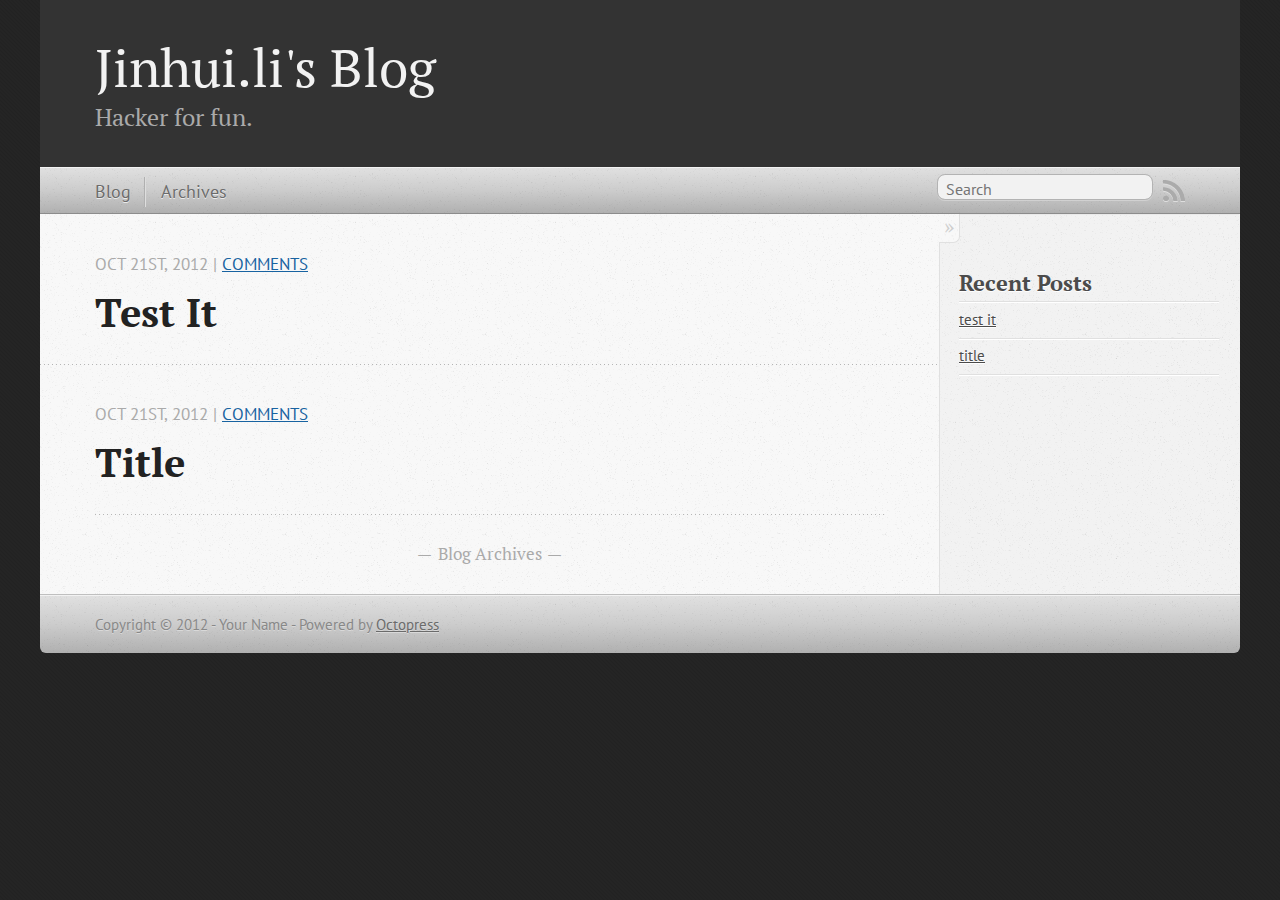
<file: index.html>
<!DOCTYPE html>
<!--[if IEMobile 7 ]><html class="no-js iem7"><![endif]-->
<!--[if lt IE 9]><html class="no-js lte-ie8"><![endif]-->
<!--[if (gt IE 8)|(gt IEMobile 7)|!(IEMobile)|!(IE)]><!--><html class="no-js" lang="en"><!--<![endif]-->
<head>
  <meta charset="utf-8">
  <title>Jinhui.li's Blog</title>
  <meta name="author" content="Your Name">

  
  <meta name="description" content="
">
  

  <!-- http://t.co/dKP3o1e -->
  <meta name="HandheldFriendly" content="True">
  <meta name="MobileOptimized" content="320">
  <meta name="viewport" content="width=device-width, initial-scale=1">

  
  <link rel="canonical" href="http://lijinhui.github.com/">
  <link href="/favicon.png" rel="icon">
  <link href="/stylesheets/screen.css" media="screen, projection" rel="stylesheet" type="text/css">
  <script src="/javascripts/modernizr-2.0.js"></script>
  <script src="/javascripts/ender.js"></script>
  <script src="/javascripts/octopress.js" type="text/javascript"></script>
  <link href="/atom.xml" rel="alternate" title="Jinhui.li's Blog" type="application/atom+xml">
  <!--Fonts from Google"s Web font directory at http://google.com/webfonts -->
<link href="http://fonts.googleapis.com/css?family=PT+Serif:regular,italic,bold,bolditalic" rel="stylesheet" type="text/css">
<link href="http://fonts.googleapis.com/css?family=PT+Sans:regular,italic,bold,bolditalic" rel="stylesheet" type="text/css">

  

</head>

<body   >
  <header role="banner"><hgroup>
  <h1><a href="/">Jinhui.li's Blog</a></h1>
  
    <h2>Hacker for fun.</h2>
  
</hgroup>

</header>
  <nav role="navigation"><ul class="subscription" data-subscription="rss">
  <li><a href="/atom.xml" rel="subscribe-rss" title="subscribe via RSS">RSS</a></li>
  
</ul>
  
<form action="http://google.com/search" method="get">
  <fieldset role="search">
    <input type="hidden" name="q" value="site:lijinhui.github.com" />
    <input class="search" type="text" name="q" results="0" placeholder="Search"/>
  </fieldset>
</form>
  
<ul class="main-navigation">
  <li><a href="/">Blog</a></li>
  <li><a href="/blog/archives">Archives</a></li>
</ul>

</nav>
  <div id="main">
    <div id="content">
      <div class="blog-index">
  
  
  
    <article>
      
  <header>
    
      <h1 class="entry-title"><a href="/blog/2012/10/21/test-it/">Test It</a></h1>
    
    
      <p class="meta">
        








  


<time datetime="2012-10-21T18:41:00+08:00" pubdate data-updated="true">Oct 21<span>st</span>, 2012</time>
        
         | <a href="/blog/2012/10/21/test-it/#disqus_thread">Comments</a>
        
      </p>
    
  </header>


  <div class="entry-content">
</div>
  
  


    </article>
  
  
    <article>
      
  <header>
    
      <h1 class="entry-title"><a href="/blog/2012/10/21/title/">Title</a></h1>
    
    
      <p class="meta">
        








  


<time datetime="2012-10-21T18:18:00+08:00" pubdate data-updated="true">Oct 21<span>st</span>, 2012</time>
        
         | <a href="/blog/2012/10/21/title/#disqus_thread">Comments</a>
        
      </p>
    
  </header>


  <div class="entry-content">
</div>
  
  


    </article>
  
  <div class="pagination">
    
    <a href="/blog/archives">Blog Archives</a>
    
  </div>
</div>
<aside class="sidebar">
  
    <section>
  <h1>Recent Posts</h1>
  <ul id="recent_posts">
    
      <li class="post">
        <a href="/blog/2012/10/21/test-it/">test it</a>
      </li>
    
      <li class="post">
        <a href="/blog/2012/10/21/title/">title</a>
      </li>
    
  </ul>
</section>






  
</aside>

    </div>
  </div>
  <footer role="contentinfo"><p>
  Copyright &copy; 2012 - Your Name -
  <span class="credit">Powered by <a href="http://octopress.org">Octopress</a></span>
</p>

</footer>
  

<script type="text/javascript">
      var disqus_shortname = 'jinhuiblog';
      
        
        var disqus_script = 'count.js';
      
    (function () {
      var dsq = document.createElement('script'); dsq.type = 'text/javascript'; dsq.async = true;
      dsq.src = 'http://' + disqus_shortname + '.disqus.com/' + disqus_script;
      (document.getElementsByTagName('head')[0] || document.getElementsByTagName('body')[0]).appendChild(dsq);
    }());
</script>







  <script type="text/javascript">
    (function(){
      var twitterWidgets = document.createElement('script');
      twitterWidgets.type = 'text/javascript';
      twitterWidgets.async = true;
      twitterWidgets.src = 'http://platform.twitter.com/widgets.js';
      document.getElementsByTagName('head')[0].appendChild(twitterWidgets);
    })();
  </script>





</body>
</html>
</file>
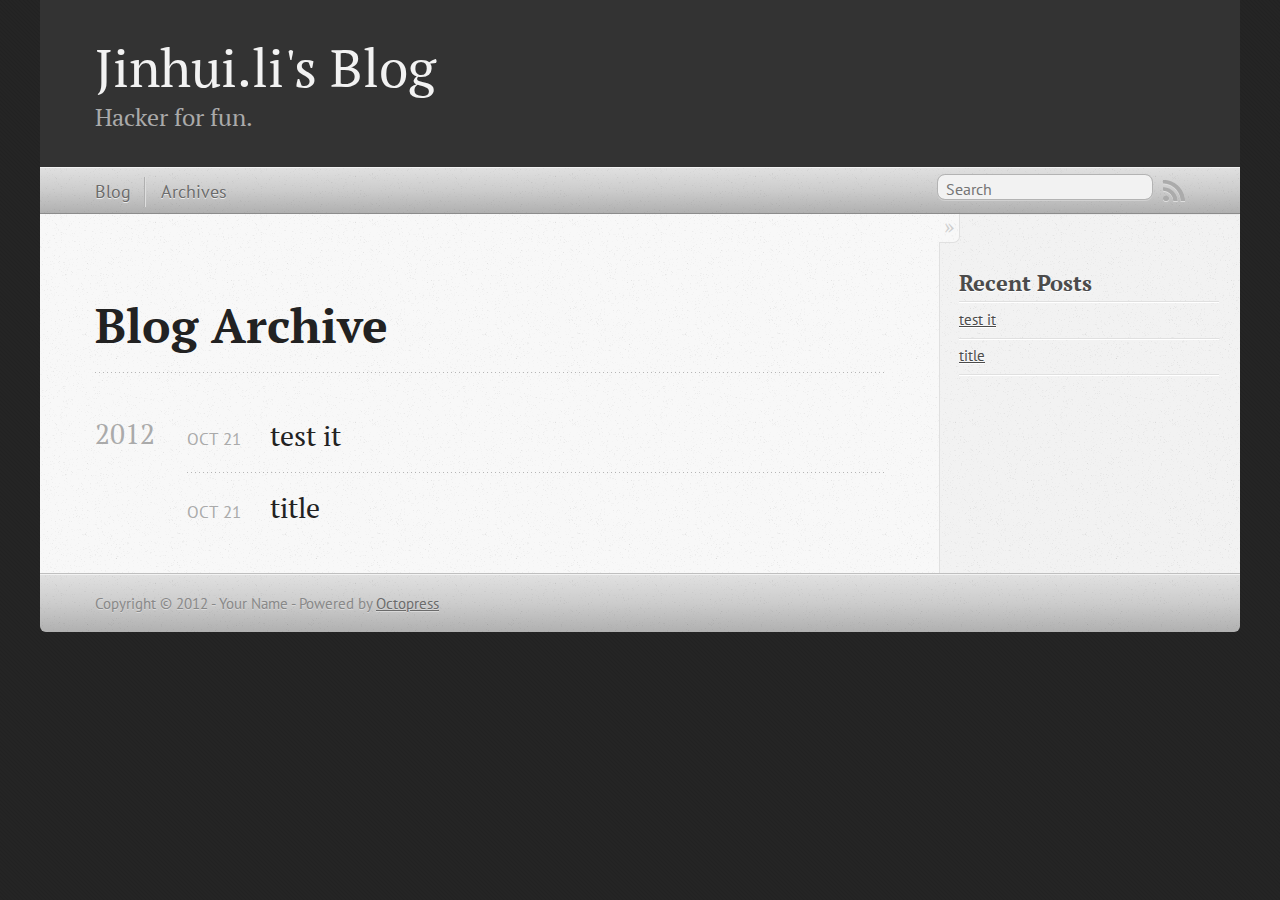
<file: blog/archives/index.html>
<!DOCTYPE html>
<!--[if IEMobile 7 ]><html class="no-js iem7"><![endif]-->
<!--[if lt IE 9]><html class="no-js lte-ie8"><![endif]-->
<!--[if (gt IE 8)|(gt IEMobile 7)|!(IEMobile)|!(IE)]><!--><html class="no-js" lang="en"><!--<![endif]-->
<head>
  <meta charset="utf-8">
  <title>Blog Archive - Jinhui.li's Blog</title>
  <meta name="author" content="Your Name">

  
  <meta name="description" content=" Blog Archive 2012 test it
Oct 21 2012 title
Oct 21 2012 Recent Posts test it title ">
  

  <!-- http://t.co/dKP3o1e -->
  <meta name="HandheldFriendly" content="True">
  <meta name="MobileOptimized" content="320">
  <meta name="viewport" content="width=device-width, initial-scale=1">

  
  <link rel="canonical" href="http://lijinhui.github.com/blog/archives/">
  <link href="/favicon.png" rel="icon">
  <link href="/stylesheets/screen.css" media="screen, projection" rel="stylesheet" type="text/css">
  <script src="/javascripts/modernizr-2.0.js"></script>
  <script src="/javascripts/ender.js"></script>
  <script src="/javascripts/octopress.js" type="text/javascript"></script>
  <link href="/atom.xml" rel="alternate" title="Jinhui.li's Blog" type="application/atom+xml">
  <!--Fonts from Google"s Web font directory at http://google.com/webfonts -->
<link href="http://fonts.googleapis.com/css?family=PT+Serif:regular,italic,bold,bolditalic" rel="stylesheet" type="text/css">
<link href="http://fonts.googleapis.com/css?family=PT+Sans:regular,italic,bold,bolditalic" rel="stylesheet" type="text/css">

  

</head>

<body   >
  <header role="banner"><hgroup>
  <h1><a href="/">Jinhui.li's Blog</a></h1>
  
    <h2>Hacker for fun.</h2>
  
</hgroup>

</header>
  <nav role="navigation"><ul class="subscription" data-subscription="rss">
  <li><a href="/atom.xml" rel="subscribe-rss" title="subscribe via RSS">RSS</a></li>
  
</ul>
  
<form action="http://google.com/search" method="get">
  <fieldset role="search">
    <input type="hidden" name="q" value="site:lijinhui.github.com" />
    <input class="search" type="text" name="q" results="0" placeholder="Search"/>
  </fieldset>
</form>
  
<ul class="main-navigation">
  <li><a href="/">Blog</a></li>
  <li><a href="/blog/archives">Archives</a></li>
</ul>

</nav>
  <div id="main">
    <div id="content">
      <div>
<article role="article">
  
  <header>
    <h1 class="entry-title">Blog Archive</h1>
    
  </header>
  
  <div id="blog-archives">



  
  <h2>2012</h2>

<article>
  
<h1><a href="/blog/2012/10/21/test-it/">test it</a></h1>
<time datetime="2012-10-21T18:41:00+08:00" pubdate><span class='month'>Oct</span> <span class='day'>21</span> <span class='year'>2012</span></time>


</article>



<article>
  
<h1><a href="/blog/2012/10/21/title/">title</a></h1>
<time datetime="2012-10-21T18:18:00+08:00" pubdate><span class='month'>Oct</span> <span class='day'>21</span> <span class='year'>2012</span></time>


</article>

</div>

  
</article>

</div>

<aside class="sidebar">
  
    <section>
  <h1>Recent Posts</h1>
  <ul id="recent_posts">
    
      <li class="post">
        <a href="/blog/2012/10/21/test-it/">test it</a>
      </li>
    
      <li class="post">
        <a href="/blog/2012/10/21/title/">title</a>
      </li>
    
  </ul>
</section>






  
</aside>


    </div>
  </div>
  <footer role="contentinfo"><p>
  Copyright &copy; 2012 - Your Name -
  <span class="credit">Powered by <a href="http://octopress.org">Octopress</a></span>
</p>

</footer>
  

<script type="text/javascript">
      var disqus_shortname = 'jinhuiblog';
      
        
        var disqus_script = 'count.js';
      
    (function () {
      var dsq = document.createElement('script'); dsq.type = 'text/javascript'; dsq.async = true;
      dsq.src = 'http://' + disqus_shortname + '.disqus.com/' + disqus_script;
      (document.getElementsByTagName('head')[0] || document.getElementsByTagName('body')[0]).appendChild(dsq);
    }());
</script>







  <script type="text/javascript">
    (function(){
      var twitterWidgets = document.createElement('script');
      twitterWidgets.type = 'text/javascript';
      twitterWidgets.async = true;
      twitterWidgets.src = 'http://platform.twitter.com/widgets.js';
      document.getElementsByTagName('head')[0].appendChild(twitterWidgets);
    })();
  </script>





</body>
</html>
</file>
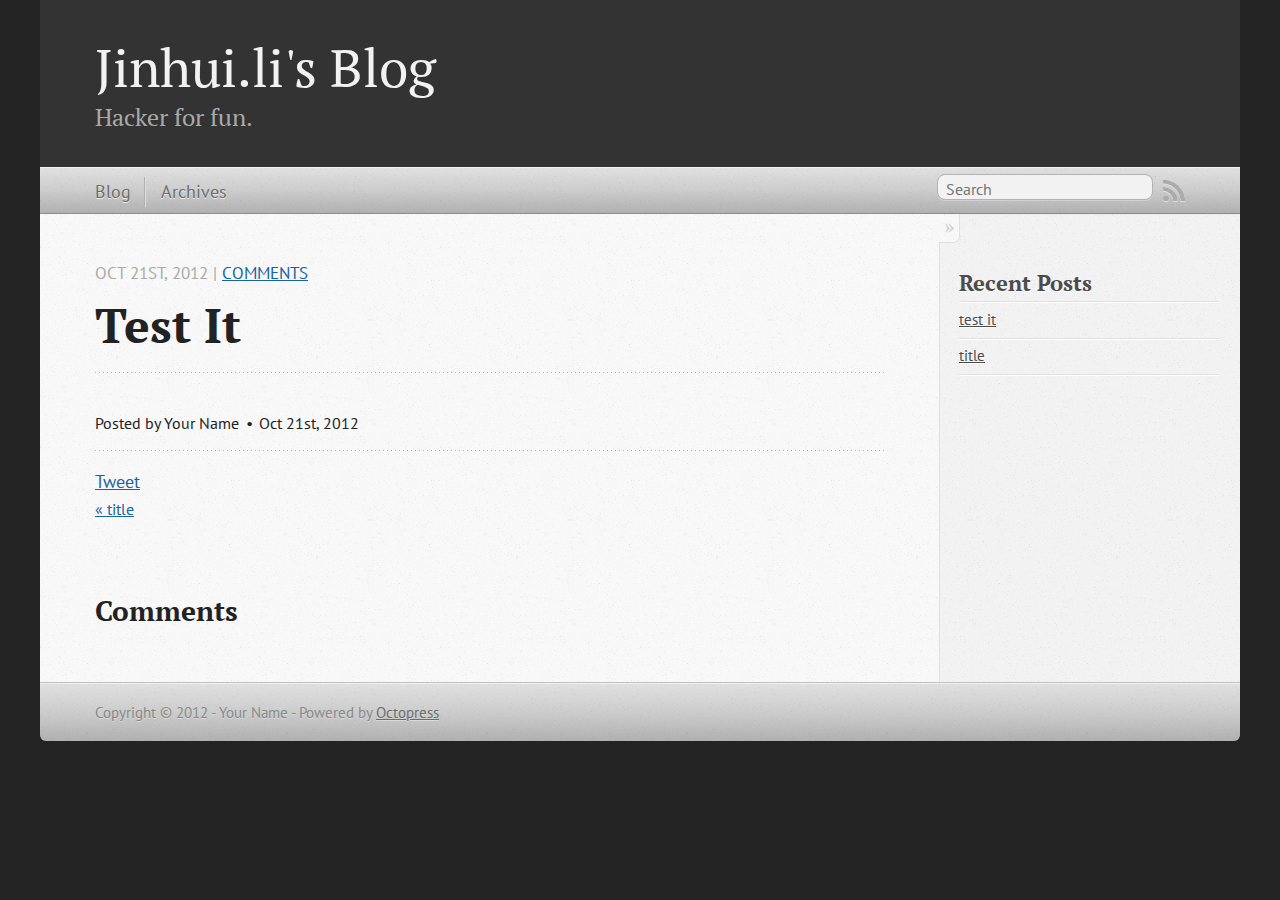
<file: blog/2012/10/21/test-it/index.html>
<!DOCTYPE html>
<!--[if IEMobile 7 ]><html class="no-js iem7"><![endif]-->
<!--[if lt IE 9]><html class="no-js lte-ie8"><![endif]-->
<!--[if (gt IE 8)|(gt IEMobile 7)|!(IEMobile)|!(IE)]><!--><html class="no-js" lang="en"><!--<![endif]-->
<head>
  <meta charset="utf-8">
  <title>test it - Jinhui.li's Blog</title>
  <meta name="author" content="Your Name">

  
  <meta name="description" content="
">
  

  <!-- http://t.co/dKP3o1e -->
  <meta name="HandheldFriendly" content="True">
  <meta name="MobileOptimized" content="320">
  <meta name="viewport" content="width=device-width, initial-scale=1">

  
  <link rel="canonical" href="http://lijinhui.github.com/blog/2012/10/21/test-it/">
  <link href="/favicon.png" rel="icon">
  <link href="/stylesheets/screen.css" media="screen, projection" rel="stylesheet" type="text/css">
  <script src="/javascripts/modernizr-2.0.js"></script>
  <script src="/javascripts/ender.js"></script>
  <script src="/javascripts/octopress.js" type="text/javascript"></script>
  <link href="/atom.xml" rel="alternate" title="Jinhui.li's Blog" type="application/atom+xml">
  <!--Fonts from Google"s Web font directory at http://google.com/webfonts -->
<link href="http://fonts.googleapis.com/css?family=PT+Serif:regular,italic,bold,bolditalic" rel="stylesheet" type="text/css">
<link href="http://fonts.googleapis.com/css?family=PT+Sans:regular,italic,bold,bolditalic" rel="stylesheet" type="text/css">

  

</head>

<body   >
  <header role="banner"><hgroup>
  <h1><a href="/">Jinhui.li's Blog</a></h1>
  
    <h2>Hacker for fun.</h2>
  
</hgroup>

</header>
  <nav role="navigation"><ul class="subscription" data-subscription="rss">
  <li><a href="/atom.xml" rel="subscribe-rss" title="subscribe via RSS">RSS</a></li>
  
</ul>
  
<form action="http://google.com/search" method="get">
  <fieldset role="search">
    <input type="hidden" name="q" value="site:lijinhui.github.com" />
    <input class="search" type="text" name="q" results="0" placeholder="Search"/>
  </fieldset>
</form>
  
<ul class="main-navigation">
  <li><a href="/">Blog</a></li>
  <li><a href="/blog/archives">Archives</a></li>
</ul>

</nav>
  <div id="main">
    <div id="content">
      <div>
<article class="hentry" role="article">
  
  <header>
    
      <h1 class="entry-title">Test It</h1>
    
    
      <p class="meta">
        








  


<time datetime="2012-10-21T18:41:00+08:00" pubdate data-updated="true">Oct 21<span>st</span>, 2012</time>
        
         | <a href="#disqus_thread">Comments</a>
        
      </p>
    
  </header>


<div class="entry-content">
</div>


  <footer>
    <p class="meta">
      
  

<span class="byline author vcard">Posted by <span class="fn">Your Name</span></span>

      








  


<time datetime="2012-10-21T18:41:00+08:00" pubdate data-updated="true">Oct 21<span>st</span>, 2012</time>
      


    </p>
    
      <div class="sharing">
  
  <a href="http://twitter.com/share" class="twitter-share-button" data-url="http://lijinhui.github.com/blog/2012/10/21/test-it/" data-via="" data-counturl="http://lijinhui.github.com/blog/2012/10/21/test-it/" >Tweet</a>
  
  
  
</div>

    
    <p class="meta">
      
        <a class="basic-alignment left" href="/blog/2012/10/21/title/" title="Previous Post: title">&laquo; title</a>
      
      
    </p>
  </footer>
</article>

  <section>
    <h1>Comments</h1>
    <div id="disqus_thread" aria-live="polite"><noscript>Please enable JavaScript to view the <a href="http://disqus.com/?ref_noscript">comments powered by Disqus.</a></noscript>
</div>
  </section>

</div>

<aside class="sidebar">
  
    <section>
  <h1>Recent Posts</h1>
  <ul id="recent_posts">
    
      <li class="post">
        <a href="/blog/2012/10/21/test-it/">test it</a>
      </li>
    
      <li class="post">
        <a href="/blog/2012/10/21/title/">title</a>
      </li>
    
  </ul>
</section>






  
</aside>


    </div>
  </div>
  <footer role="contentinfo"><p>
  Copyright &copy; 2012 - Your Name -
  <span class="credit">Powered by <a href="http://octopress.org">Octopress</a></span>
</p>

</footer>
  

<script type="text/javascript">
      var disqus_shortname = 'jinhuiblog';
      
        
        // var disqus_developer = 1;
        var disqus_identifier = 'http://lijinhui.github.com/blog/2012/10/21/test-it/';
        var disqus_url = 'http://lijinhui.github.com/blog/2012/10/21/test-it/';
        var disqus_script = 'embed.js';
      
    (function () {
      var dsq = document.createElement('script'); dsq.type = 'text/javascript'; dsq.async = true;
      dsq.src = 'http://' + disqus_shortname + '.disqus.com/' + disqus_script;
      (document.getElementsByTagName('head')[0] || document.getElementsByTagName('body')[0]).appendChild(dsq);
    }());
</script>







  <script type="text/javascript">
    (function(){
      var twitterWidgets = document.createElement('script');
      twitterWidgets.type = 'text/javascript';
      twitterWidgets.async = true;
      twitterWidgets.src = 'http://platform.twitter.com/widgets.js';
      document.getElementsByTagName('head')[0].appendChild(twitterWidgets);
    })();
  </script>





</body>
</html>
</file>
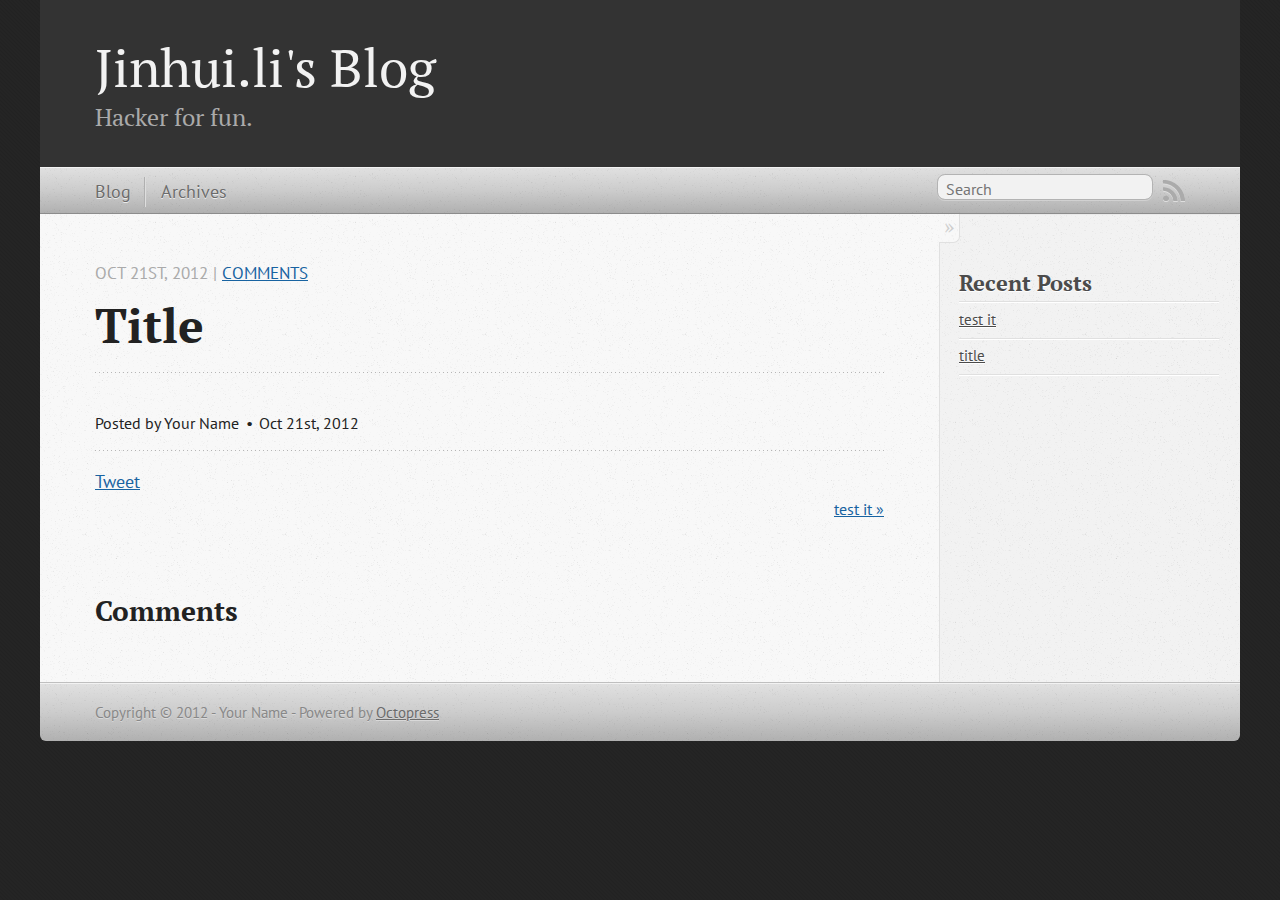
<file: blog/2012/10/21/title/index.html>
<!DOCTYPE html>
<!--[if IEMobile 7 ]><html class="no-js iem7"><![endif]-->
<!--[if lt IE 9]><html class="no-js lte-ie8"><![endif]-->
<!--[if (gt IE 8)|(gt IEMobile 7)|!(IEMobile)|!(IE)]><!--><html class="no-js" lang="en"><!--<![endif]-->
<head>
  <meta charset="utf-8">
  <title>title - Jinhui.li's Blog</title>
  <meta name="author" content="Your Name">

  
  <meta name="description" content="
">
  

  <!-- http://t.co/dKP3o1e -->
  <meta name="HandheldFriendly" content="True">
  <meta name="MobileOptimized" content="320">
  <meta name="viewport" content="width=device-width, initial-scale=1">

  
  <link rel="canonical" href="http://lijinhui.github.com/blog/2012/10/21/title/">
  <link href="/favicon.png" rel="icon">
  <link href="/stylesheets/screen.css" media="screen, projection" rel="stylesheet" type="text/css">
  <script src="/javascripts/modernizr-2.0.js"></script>
  <script src="/javascripts/ender.js"></script>
  <script src="/javascripts/octopress.js" type="text/javascript"></script>
  <link href="/atom.xml" rel="alternate" title="Jinhui.li's Blog" type="application/atom+xml">
  <!--Fonts from Google"s Web font directory at http://google.com/webfonts -->
<link href="http://fonts.googleapis.com/css?family=PT+Serif:regular,italic,bold,bolditalic" rel="stylesheet" type="text/css">
<link href="http://fonts.googleapis.com/css?family=PT+Sans:regular,italic,bold,bolditalic" rel="stylesheet" type="text/css">

  

</head>

<body   >
  <header role="banner"><hgroup>
  <h1><a href="/">Jinhui.li's Blog</a></h1>
  
    <h2>Hacker for fun.</h2>
  
</hgroup>

</header>
  <nav role="navigation"><ul class="subscription" data-subscription="rss">
  <li><a href="/atom.xml" rel="subscribe-rss" title="subscribe via RSS">RSS</a></li>
  
</ul>
  
<form action="http://google.com/search" method="get">
  <fieldset role="search">
    <input type="hidden" name="q" value="site:lijinhui.github.com" />
    <input class="search" type="text" name="q" results="0" placeholder="Search"/>
  </fieldset>
</form>
  
<ul class="main-navigation">
  <li><a href="/">Blog</a></li>
  <li><a href="/blog/archives">Archives</a></li>
</ul>

</nav>
  <div id="main">
    <div id="content">
      <div>
<article class="hentry" role="article">
  
  <header>
    
      <h1 class="entry-title">Title</h1>
    
    
      <p class="meta">
        








  


<time datetime="2012-10-21T18:18:00+08:00" pubdate data-updated="true">Oct 21<span>st</span>, 2012</time>
        
         | <a href="#disqus_thread">Comments</a>
        
      </p>
    
  </header>


<div class="entry-content">
</div>


  <footer>
    <p class="meta">
      
  

<span class="byline author vcard">Posted by <span class="fn">Your Name</span></span>

      








  


<time datetime="2012-10-21T18:18:00+08:00" pubdate data-updated="true">Oct 21<span>st</span>, 2012</time>
      


    </p>
    
      <div class="sharing">
  
  <a href="http://twitter.com/share" class="twitter-share-button" data-url="http://lijinhui.github.com/blog/2012/10/21/title/" data-via="" data-counturl="http://lijinhui.github.com/blog/2012/10/21/title/" >Tweet</a>
  
  
  
</div>

    
    <p class="meta">
      
      
        <a class="basic-alignment right" href="/blog/2012/10/21/test-it/" title="Next Post: test it">test it &raquo;</a>
      
    </p>
  </footer>
</article>

  <section>
    <h1>Comments</h1>
    <div id="disqus_thread" aria-live="polite"><noscript>Please enable JavaScript to view the <a href="http://disqus.com/?ref_noscript">comments powered by Disqus.</a></noscript>
</div>
  </section>

</div>

<aside class="sidebar">
  
    <section>
  <h1>Recent Posts</h1>
  <ul id="recent_posts">
    
      <li class="post">
        <a href="/blog/2012/10/21/test-it/">test it</a>
      </li>
    
      <li class="post">
        <a href="/blog/2012/10/21/title/">title</a>
      </li>
    
  </ul>
</section>






  
</aside>


    </div>
  </div>
  <footer role="contentinfo"><p>
  Copyright &copy; 2012 - Your Name -
  <span class="credit">Powered by <a href="http://octopress.org">Octopress</a></span>
</p>

</footer>
  

<script type="text/javascript">
      var disqus_shortname = 'jinhuiblog';
      
        
        // var disqus_developer = 1;
        var disqus_identifier = 'http://lijinhui.github.com/blog/2012/10/21/title/';
        var disqus_url = 'http://lijinhui.github.com/blog/2012/10/21/title/';
        var disqus_script = 'embed.js';
      
    (function () {
      var dsq = document.createElement('script'); dsq.type = 'text/javascript'; dsq.async = true;
      dsq.src = 'http://' + disqus_shortname + '.disqus.com/' + disqus_script;
      (document.getElementsByTagName('head')[0] || document.getElementsByTagName('body')[0]).appendChild(dsq);
    }());
</script>







  <script type="text/javascript">
    (function(){
      var twitterWidgets = document.createElement('script');
      twitterWidgets.type = 'text/javascript';
      twitterWidgets.async = true;
      twitterWidgets.src = 'http://platform.twitter.com/widgets.js';
      document.getElementsByTagName('head')[0].appendChild(twitterWidgets);
    })();
  </script>





</body>
</html>
</file>
<file: stylesheets/screen.css>
html,body,div,span,applet,object,iframe,h1,h2,h3,h4,h5,h6,p,blockquote,pre,a,abbr,acronym,address,big,cite,code,del,dfn,em,img,ins,kbd,q,s,samp,small,strike,strong,sub,sup,tt,var,b,u,i,center,dl,dt,dd,ol,ul,li,fieldset,form,label,legend,table,caption,tbody,tfoot,thead,tr,th,td,article,aside,canvas,details,embed,figure,figcaption,footer,header,hgroup,menu,nav,output,ruby,section,summary,time,mark,audio,video{margin:0;padding:0;border:0;font:inherit;font-size:100%;vertical-align:baseline}html{line-height:1}ol,ul{list-style:none}table{border-collapse:collapse;border-spacing:0}caption,th,td{text-align:left;font-weight:normal;vertical-align:middle}q,blockquote{quotes:none}q:before,q:after,blockquote:before,blockquote:after{content:"";content:none}a img{border:none}article,aside,details,figcaption,figure,footer,header,hgroup,menu,nav,section,summary{display:block}article,aside,details,figcaption,figure,footer,header,hgroup,menu,nav,section,summary{display:block}a{color:#1863a1}a:visited{color:#751590}a:focus{color:#0181eb}a:hover{color:#0181eb}a:active{color:#01579f}aside.sidebar a{color:#1863a1}aside.sidebar a:focus{color:#0181eb}aside.sidebar a:hover{color:#0181eb}aside.sidebar a:active{color:#01579f}a{-webkit-transition:color 0.3s;-moz-transition:color 0.3s;-o-transition:color 0.3s;transition:color 0.3s}html{background:#252525 url('/images/line-tile.png?1350812714') top left}body>div{background:#f2f2f2 url('/images/noise.png?1350812714') top left;border-bottom:1px solid #bfbfbf}body>div>div{background:#f8f8f8 url('/images/noise.png?1350812714') top left;border-right:1px solid #e0e0e0}.heading,body>header h1,h1,h2,h3,h4,h5,h6{font-family:"PT Serif","Georgia","Helvetica Neue",Arial,sans-serif}.sans,body>header h2,article header p.meta,article>footer,#content .blog-index footer,html .gist .gist-file .gist-meta,#blog-archives a.category,#blog-archives time,aside.sidebar section,body>footer{font-family:"PT Sans","Helvetica Neue",Arial,sans-serif}.serif,body,#content .blog-index a[rel=full-article]{font-family:"PT Serif",Georgia,Times,"Times New Roman",serif}.mono,pre,code,tt,p code,li code{font-family:Menlo,Monaco,"Andale Mono","lucida console","Courier New",monospace}body>header h1{font-size:2.2em;font-family:"PT Serif","Georgia","Helvetica Neue",Arial,sans-serif;font-weight:normal;line-height:1.2em;margin-bottom:0.6667em}body>header h2{font-family:"PT Serif","Georgia","Helvetica Neue",Arial,sans-serif}body{line-height:1.5em;color:#222}h1{font-size:2.2em;line-height:1.2em}@media only screen and (min-width: 992px){body{font-size:1.15em}h1{font-size:2.6em;line-height:1.2em}}h1,h2,h3,h4,h5,h6{text-rendering:optimizelegibility;margin-bottom:1em;font-weight:bold}h2,section h1{font-size:1.5em}h3,section h2,section section h1{font-size:1.3em}h4,section h3,section section h2,section section section h1{font-size:1em}h5,section h4,section section h3{font-size:.9em}h6,section h5,section section h4,section section section h3{font-size:.8em}p,blockquote,ul,ol{margin-bottom:1.5em}ul{list-style-type:disc}ul ul{list-style-type:circle;margin-bottom:0px}ul ul ul{list-style-type:square;margin-bottom:0px}ol{list-style-type:decimal}ol ol{list-style-type:lower-alpha;margin-bottom:0px}ol ol ol{list-style-type:lower-roman;margin-bottom:0px}ul,ul ul,ul ol,ol,ol ul,ol ol{margin-left:1.3em}strong{font-weight:bold}em{font-style:italic}sup,sub{font-size:0.8em;position:relative;display:inline-block}sup{top:-0.5em}sub{bottom:-0.5em}q{font-style:italic}q:before{content:"\201C"}q:after{content:"\201D"}em,dfn{font-style:italic}strong,dfn{font-weight:bold}del,s{text-decoration:line-through}abbr,acronym{border-bottom:1px dotted;cursor:help}sub,sup{line-height:0}hr{margin-bottom:0.2em}small{font-size:.8em}big{font-size:1.2em}blockquote{font-style:italic;position:relative;font-size:1.2em;line-height:1.5em;padding-left:1em;border-left:4px solid rgba(170,170,170,0.5)}blockquote cite{font-style:italic}blockquote cite a{color:#aaa !important;word-wrap:break-word}blockquote cite:before{content:'\2014';padding-right:.3em;padding-left:.3em;color:#aaa}@media only screen and (min-width: 992px){blockquote{padding-left:1.5em;border-left-width:4px}}.pullquote-right:before,.pullquote-left:before{padding:0;border:none;content:attr(data-pullquote);float:right;width:45%;margin:.5em 0 1em 1.5em;position:relative;top:7px;font-size:1.4em;line-height:1.45em}.pullquote-left:before{float:left;margin:.5em 1.5em 1em 0}.force-wrap,article a,aside.sidebar a{white-space:-moz-pre-wrap;white-space:-pre-wrap;white-space:-o-pre-wrap;white-space:pre-wrap;word-wrap:break-word}.group,body>header,body>nav,body>footer,body #content>article,body #content>div>article,body #content>div>section,body div.pagination,aside.sidebar,#main,#content,.sidebar{*zoom:1}.group:after,body>header:after,body>nav:after,body>footer:after,body #content>article:after,body #content>div>article:after,body #content>div>section:after,body div.pagination:after,aside.sidebar:after,#main:after,#content:after,.sidebar:after{content:"";display:table;clear:both}body{-webkit-text-size-adjust:none;max-width:1200px;position:relative;margin:0 auto}body>header,body>nav,body>footer,body #content>article,body #content>div>article,body #content>div>section{padding-left:18px;padding-right:18px}@media only screen and (min-width: 480px){body>header,body>nav,body>footer,body #content>article,body #content>div>article,body #content>div>section{padding-left:25px;padding-right:25px}}@media only screen and (min-width: 768px){body>header,body>nav,body>footer,body #content>article,body #content>div>article,body #content>div>section{padding-left:35px;padding-right:35px}}@media only screen and (min-width: 992px){body>header,body>nav,body>footer,body #content>article,body #content>div>article,body #content>div>section{padding-left:55px;padding-right:55px}}body div.pagination{margin-left:18px;margin-right:18px}@media only screen and (min-width: 480px){body div.pagination{margin-left:25px;margin-right:25px}}@media only screen and (min-width: 768px){body div.pagination{margin-left:35px;margin-right:35px}}@media only screen and (min-width: 992px){body div.pagination{margin-left:55px;margin-right:55px}}body>header{font-size:1em;padding-top:1.5em;padding-bottom:1.5em}#content{overflow:hidden}#content>div,#content>article{width:100%}aside.sidebar{float:none;padding:0 18px 1px;background-color:#f7f7f7;border-top:1px solid #e0e0e0}.flex-content,article img,article video,article .flash-video,aside.sidebar img{max-width:100%;height:auto}.basic-alignment.left,article img.left,article video.left,article .left.flash-video,aside.sidebar img.left{float:left;margin-right:1.5em}.basic-alignment.right,article img.right,article video.right,article .right.flash-video,aside.sidebar img.right{float:right;margin-left:1.5em}.basic-alignment.center,article img.center,article video.center,article .center.flash-video,aside.sidebar img.center{display:block;margin:0 auto 1.5em}.basic-alignment.left,article img.left,article video.left,article .left.flash-video,aside.sidebar img.left,.basic-alignment.right,article img.right,article video.right,article .right.flash-video,aside.sidebar img.right{margin-bottom:.8em}.toggle-sidebar,.no-sidebar .toggle-sidebar{display:none}@media only screen and (min-width: 750px){body.sidebar-footer aside.sidebar{float:none;width:auto;clear:left;margin:0;padding:0 35px 1px;background-color:#f7f7f7;border-top:1px solid #eaeaea}body.sidebar-footer aside.sidebar section.odd,body.sidebar-footer aside.sidebar section.even{float:left;width:48%}body.sidebar-footer aside.sidebar section.odd{margin-left:0}body.sidebar-footer aside.sidebar section.even{margin-left:4%}body.sidebar-footer aside.sidebar.thirds section{width:30%;margin-left:5%}body.sidebar-footer aside.sidebar.thirds section.first{margin-left:0;clear:both}}body.sidebar-footer #content{margin-right:0px}body.sidebar-footer .toggle-sidebar{display:none}@media only screen and (min-width: 550px){body>header{font-size:1em}}@media only screen and (min-width: 750px){aside.sidebar{float:none;width:auto;clear:left;margin:0;padding:0 35px 1px;background-color:#f7f7f7;border-top:1px solid #eaeaea}aside.sidebar section.odd,aside.sidebar section.even{float:left;width:48%}aside.sidebar section.odd{margin-left:0}aside.sidebar section.even{margin-left:4%}aside.sidebar.thirds section{width:30%;margin-left:5%}aside.sidebar.thirds section.first{margin-left:0;clear:both}}@media only screen and (min-width: 768px){body{-webkit-text-size-adjust:auto}body>header{font-size:1.2em}#main{padding:0;margin:0 auto}#content{overflow:visible;margin-right:240px;position:relative}.no-sidebar #content{margin-right:0;border-right:0}.collapse-sidebar #content{margin-right:20px}#content>div,#content>article{padding-top:17.5px;padding-bottom:17.5px;float:left}aside.sidebar{width:210px;padding:0 15px 15px;background:none;clear:none;float:left;margin:0 -100% 0 0}aside.sidebar section{width:auto;margin-left:0}aside.sidebar section.odd,aside.sidebar section.even{float:none;width:auto;margin-left:0}.collapse-sidebar aside.sidebar{float:none;width:auto;clear:left;margin:0;padding:0 35px 1px;background-color:#f7f7f7;border-top:1px solid #eaeaea}.collapse-sidebar aside.sidebar section.odd,.collapse-sidebar aside.sidebar section.even{float:left;width:48%}.collapse-sidebar aside.sidebar section.odd{margin-left:0}.collapse-sidebar aside.sidebar section.even{margin-left:4%}.collapse-sidebar aside.sidebar.thirds section{width:30%;margin-left:5%}.collapse-sidebar aside.sidebar.thirds section.first{margin-left:0;clear:both}}@media only screen and (min-width: 992px){body>header{font-size:1.3em}#content{margin-right:300px}#content>div,#content>article{padding-top:27.5px;padding-bottom:27.5px}aside.sidebar{width:260px;padding:1.2em 20px 20px}.collapse-sidebar aside.sidebar{padding-left:55px;padding-right:55px}}@media only screen and (min-width: 768px){ul,ol{margin-left:0}}body>header{background:#333}body>header h1{display:inline-block;margin:0}body>header h1 a,body>header h1 a:visited,body>header h1 a:hover{color:#f2f2f2;text-decoration:none}body>header h2{margin:.2em 0 0;font-size:1em;color:#aaa;font-weight:normal}body>nav{position:relative;background-color:#ccc;background:url('/images/noise.png?1350812714'),-webkit-gradient(linear, 50% 0%, 50% 100%, color-stop(0%, #e0e0e0), color-stop(50%, #cccccc), color-stop(100%, #b0b0b0));background:url('/images/noise.png?1350812714'),-webkit-linear-gradient(#e0e0e0,#cccccc,#b0b0b0);background:url('/images/noise.png?1350812714'),-moz-linear-gradient(#e0e0e0,#cccccc,#b0b0b0);background:url('/images/noise.png?1350812714'),-o-linear-gradient(#e0e0e0,#cccccc,#b0b0b0);background:url('/images/noise.png?1350812714'),linear-gradient(#e0e0e0,#cccccc,#b0b0b0);border-top:1px solid #f2f2f2;border-bottom:1px solid #8c8c8c;padding-top:.35em;padding-bottom:.35em}body>nav form{-webkit-background-clip:padding;-moz-background-clip:padding;background-clip:padding-box;margin:0;padding:0}body>nav form .search{padding:.3em .5em 0;font-size:.85em;font-family:"PT Sans","Helvetica Neue",Arial,sans-serif;line-height:1.1em;width:95%;-webkit-border-radius:0.5em;-moz-border-radius:0.5em;-ms-border-radius:0.5em;-o-border-radius:0.5em;border-radius:0.5em;-webkit-background-clip:padding;-moz-background-clip:padding;background-clip:padding-box;-webkit-box-shadow:#d1d1d1 0 1px;-moz-box-shadow:#d1d1d1 0 1px;box-shadow:#d1d1d1 0 1px;background-color:#f2f2f2;border:1px solid #b3b3b3;color:#888}body>nav form .search:focus{color:#444;border-color:#80b1df;-webkit-box-shadow:#80b1df 0 0 4px,#80b1df 0 0 3px inset;-moz-box-shadow:#80b1df 0 0 4px,#80b1df 0 0 3px inset;box-shadow:#80b1df 0 0 4px,#80b1df 0 0 3px inset;background-color:#fff;outline:none}body>nav fieldset[role=search]{float:right;width:48%}body>nav fieldset.mobile-nav{float:left;width:48%}body>nav fieldset.mobile-nav select{width:100%;font-size:.8em;border:1px solid #888}body>nav ul{display:none}@media only screen and (min-width: 550px){body>nav{font-size:.9em}body>nav ul{margin:0;padding:0;border:0;overflow:hidden;*zoom:1;float:left;display:block;padding-top:.15em}body>nav ul li{list-style-image:none;list-style-type:none;margin-left:0;white-space:nowrap;display:inline;float:left;padding-left:0;padding-right:0}body>nav ul li:first-child,body>nav ul li.first{padding-left:0}body>nav ul li:last-child{padding-right:0}body>nav ul li.last{padding-right:0}body>nav ul.subscription{margin-left:.8em;float:right}body>nav ul.subscription li:last-child a{padding-right:0}body>nav ul li{margin:0}body>nav a{color:#6b6b6b;font-family:"PT Sans","Helvetica Neue",Arial,sans-serif;text-shadow:#ebebeb 0 1px;float:left;text-decoration:none;font-size:1.1em;padding:.1em 0;line-height:1.5em}body>nav a:visited{color:#6b6b6b}body>nav a:hover{color:#2b2b2b}body>nav li+li{border-left:1px solid #b0b0b0;margin-left:.8em}body>nav li+li a{padding-left:.8em;border-left:1px solid #dedede}body>nav form{float:right;text-align:left;padding-left:.8em;width:175px}body>nav form .search{width:93%;font-size:.95em;line-height:1.2em}body>nav ul[data-subscription$=email]+form{width:97px}body>nav ul[data-subscription$=email]+form .search{width:91%}body>nav fieldset.mobile-nav{display:none}body>nav fieldset[role=search]{width:99%}}@media only screen and (min-width: 992px){body>nav form{width:215px}body>nav ul[data-subscription$=email]+form{width:147px}}.no-placeholder body>nav .search{background:#f2f2f2 url('/images/search.png?1350812714') 0.3em 0.25em no-repeat;text-indent:1.3em}@media only screen and (min-width: 550px){.maskImage body>nav ul[data-subscription$=email]+form{width:123px}}@media only screen and (min-width: 992px){.maskImage body>nav ul[data-subscription$=email]+form{width:173px}}.maskImage ul.subscription{position:relative;top:.2em}.maskImage ul.subscription li,.maskImage ul.subscription a{border:0;padding:0}.maskImage a[rel=subscribe-rss]{position:relative;top:0px;text-indent:-999999em;background-color:#dedede;border:0;padding:0}.maskImage a[rel=subscribe-rss],.maskImage a[rel=subscribe-rss]:after{-webkit-mask-image:url('/images/rss.png?1350812714');-moz-mask-image:url('/images/rss.png?1350812714');-ms-mask-image:url('/images/rss.png?1350812714');-o-mask-image:url('/images/rss.png?1350812714');mask-image:url('/images/rss.png?1350812714');-webkit-mask-repeat:no-repeat;-moz-mask-repeat:no-repeat;-ms-mask-repeat:no-repeat;-o-mask-repeat:no-repeat;mask-repeat:no-repeat;width:22px;height:22px}.maskImage a[rel=subscribe-rss]:after{content:"";position:absolute;top:-1px;left:0;background-color:#ababab}.maskImage a[rel=subscribe-rss]:hover:after{background-color:#9e9e9e}.maskImage a[rel=subscribe-email]{position:relative;top:0px;text-indent:-999999em;background-color:#dedede;border:0;padding:0}.maskImage a[rel=subscribe-email],.maskImage a[rel=subscribe-email]:after{-webkit-mask-image:url('/images/email.png?1350812714');-moz-mask-image:url('/images/email.png?1350812714');-ms-mask-image:url('/images/email.png?1350812714');-o-mask-image:url('/images/email.png?1350812714');mask-image:url('/images/email.png?1350812714');-webkit-mask-repeat:no-repeat;-moz-mask-repeat:no-repeat;-ms-mask-repeat:no-repeat;-o-mask-repeat:no-repeat;mask-repeat:no-repeat;width:28px;height:22px}.maskImage a[rel=subscribe-email]:after{content:"";position:absolute;top:-1px;left:0;background-color:#ababab}.maskImage a[rel=subscribe-email]:hover:after{background-color:#9e9e9e}article{padding-top:1em}article header{position:relative;padding-top:2em;padding-bottom:1em;margin-bottom:1em;background:url('[data-uri]') bottom left repeat-x}article header h1{margin:0}article header h1 a{text-decoration:none}article header h1 a:hover{text-decoration:underline}article header p{font-size:.9em;color:#aaa;margin:0}article header p.meta{text-transform:uppercase;position:absolute;top:0}@media only screen and (min-width: 768px){article header{margin-bottom:1.5em;padding-bottom:1em;background:url('[data-uri]') bottom left repeat-x}}article h2{padding-top:0.8em;background:url('[data-uri]') top left repeat-x}.entry-content article h2:first-child,article header+h2{padding-top:0}article h2:first-child,article header+h2{background:none}article .feature{padding-top:.5em;margin-bottom:1em;padding-bottom:1em;background:url('[data-uri]') bottom left repeat-x;font-size:2.0em;font-style:italic;line-height:1.3em}article img,article video,article .flash-video{-webkit-border-radius:0.3em;-moz-border-radius:0.3em;-ms-border-radius:0.3em;-o-border-radius:0.3em;border-radius:0.3em;-webkit-box-shadow:rgba(0,0,0,0.15) 0 1px 4px;-moz-box-shadow:rgba(0,0,0,0.15) 0 1px 4px;box-shadow:rgba(0,0,0,0.15) 0 1px 4px;-webkit-box-sizing:border-box;-moz-box-sizing:border-box;box-sizing:border-box;border:#fff 0.5em solid}article video,article .flash-video{margin:0 auto 1.5em}article video{display:block;width:100%}article .flash-video>div{position:relative;display:block;padding-bottom:56.25%;padding-top:1px;height:0;overflow:hidden}article .flash-video>div iframe,article .flash-video>div object,article .flash-video>div embed{position:absolute;top:0;left:0;width:100%;height:100%}article>footer{padding-bottom:2.5em;margin-top:2em}article>footer p.meta{margin-bottom:.8em;font-size:.85em;clear:both;overflow:hidden}.blog-index article+article{background:url('[data-uri]') top left repeat-x}#content .blog-index{padding-top:0;padding-bottom:0}#content .blog-index article{padding-top:2em}#content .blog-index article header{background:none;padding-bottom:0}#content .blog-index article h1{font-size:2.2em}#content .blog-index article h1 a{color:inherit}#content .blog-index article h1 a:hover{color:#0181eb}#content .blog-index a[rel=full-article]{background:#ebebeb;display:inline-block;padding:.4em .8em;margin-right:.5em;text-decoration:none;color:#666;-webkit-transition:background-color 0.5s;-moz-transition:background-color 0.5s;-o-transition:background-color 0.5s;transition:background-color 0.5s}#content .blog-index a[rel=full-article]:hover{background:#0181eb;text-shadow:none;color:#f8f8f8}#content .blog-index footer{margin-top:1em}.separator,article>footer .byline+time:before,article>footer time+time:before,article>footer .comments:before,article>footer .byline ~ .categories:before{content:"\2022 ";padding:0 .4em 0 .2em;display:inline-block}#content div.pagination{text-align:center;font-size:.95em;position:relative;background:url('[data-uri]') top left repeat-x;padding-top:1.5em;padding-bottom:1.5em}#content div.pagination a{text-decoration:none;color:#aaa}#content div.pagination a.prev{position:absolute;left:0}#content div.pagination a.next{position:absolute;right:0}#content div.pagination a:hover{color:#0181eb}#content div.pagination a[href*=archive]:before,#content div.pagination a[href*=archive]:after{content:'\2014';padding:0 .3em}p.meta+.sharing{padding-top:1em;padding-left:0;background:url('[data-uri]') top left repeat-x}#fb-root{display:none}.highlight,html .gist .gist-file .gist-syntax .gist-highlight{border:1px solid #05232b !important}.highlight table td.code,html .gist .gist-file .gist-syntax .gist-highlight table td.code{width:100%}.highlight .line-numbers,html .gist .gist-file .gist-syntax .gist-highlight .line-numbers{text-align:right;font-size:13px;line-height:1.45em;background:#073642 url('/images/noise.png?1350812714') top left !important;border-right:1px solid #00232c !important;-webkit-box-shadow:#083e4b -1px 0 inset;-moz-box-shadow:#083e4b -1px 0 inset;box-shadow:#083e4b -1px 0 inset;text-shadow:#021014 0 -1px;padding:.8em !important;-webkit-border-radius:0;-moz-border-radius:0;-ms-border-radius:0;-o-border-radius:0;border-radius:0}.highlight .line-numbers span,html .gist .gist-file .gist-syntax .gist-highlight .line-numbers span{color:#586e75 !important}figure.code,.gist-file,pre{-webkit-box-shadow:rgba(0,0,0,0.06) 0 0 10px;-moz-box-shadow:rgba(0,0,0,0.06) 0 0 10px;box-shadow:rgba(0,0,0,0.06) 0 0 10px}figure.code .highlight pre,.gist-file .highlight pre,pre .highlight pre{-webkit-box-shadow:none;-moz-box-shadow:none;box-shadow:none}html .gist .gist-file{margin-bottom:1.8em;position:relative;border:none;padding-top:26px !important}html .gist .gist-file .gist-syntax{border-bottom:0 !important;background:none !important}html .gist .gist-file .gist-syntax .gist-highlight{background:#002b36 !important}html .gist .gist-file .gist-meta{padding:.6em 0.8em;border:1px solid #083e4b !important;color:#586e75;font-size:.7em !important;background:#073642 url('/images/noise.png?1350812714') top left;line-height:1.5em}html .gist .gist-file .gist-meta a{color:#75878b !important;text-decoration:none}html .gist .gist-file .gist-meta a:hover{text-decoration:underline}html .gist .gist-file .gist-meta a:hover{color:#93a1a1 !important}html .gist .gist-file .gist-meta a[href*='#file']{position:absolute;top:0;left:0;right:-10px;color:#474747 !important}html .gist .gist-file .gist-meta a[href*='#file']:hover{color:#1863a1 !important}html .gist .gist-file .gist-meta a[href*=raw]{top:.4em}pre{background:#002b36 url('/images/noise.png?1350812714') top left;-webkit-border-radius:0.4em;-moz-border-radius:0.4em;-ms-border-radius:0.4em;-o-border-radius:0.4em;border-radius:0.4em;border:1px solid #05232b;line-height:1.45em;font-size:13px;margin-bottom:2.1em;padding:.8em 1em;color:#93a1a1;overflow:auto}h3.filename+pre{-moz-border-radius-topleft:0px;-webkit-border-top-left-radius:0px;border-top-left-radius:0px;-moz-border-radius-topright:0px;-webkit-border-top-right-radius:0px;border-top-right-radius:0px}p code,li code{display:inline-block;white-space:no-wrap;background:#fff;font-size:.8em;line-height:1.5em;color:#555;border:1px solid #ddd;-webkit-border-radius:0.4em;-moz-border-radius:0.4em;-ms-border-radius:0.4em;-o-border-radius:0.4em;border-radius:0.4em;padding:0 .3em;margin:-1px 0}p pre code,li pre code{font-size:1em !important;background:none;border:none}.pre-code,html .gist .gist-file .gist-syntax .gist-highlight pre,.highlight code{font-family:Menlo,Monaco,"Andale Mono","lucida console","Courier New",monospace !important;overflow:scroll;overflow-y:hidden;display:block;padding:.8em !important;overflow-x:auto;line-height:1.45em;background:#002b36 url('/images/noise.png?1350812714') top left !important;color:#93a1a1 !important}.pre-code *::-moz-selection,html .gist .gist-file .gist-syntax .gist-highlight pre *::-moz-selection,.highlight code *::-moz-selection{background:#386774;color:inherit;text-shadow:#002b36 0 1px}.pre-code *::-webkit-selection,html .gist .gist-file .gist-syntax .gist-highlight pre *::-webkit-selection,.highlight code *::-webkit-selection{background:#386774;color:inherit;text-shadow:#002b36 0 1px}.pre-code *::selection,html .gist .gist-file .gist-syntax .gist-highlight pre *::selection,.highlight code *::selection{background:#386774;color:inherit;text-shadow:#002b36 0 1px}.pre-code span,html .gist .gist-file .gist-syntax .gist-highlight pre span,.highlight code span{color:#93a1a1 !important}.pre-code span,html .gist .gist-file .gist-syntax .gist-highlight pre span,.highlight code span{font-style:normal !important;font-weight:normal !important}.pre-code .c,html .gist .gist-file .gist-syntax .gist-highlight pre .c,.highlight code .c{color:#586e75 !important;font-style:italic !important}.pre-code .cm,html .gist .gist-file .gist-syntax .gist-highlight pre .cm,.highlight code .cm{color:#586e75 !important;font-style:italic !important}.pre-code .cp,html .gist .gist-file .gist-syntax .gist-highlight pre .cp,.highlight code .cp{color:#586e75 !important;font-style:italic !important}.pre-code .c1,html .gist .gist-file .gist-syntax .gist-highlight pre .c1,.highlight code .c1{color:#586e75 !important;font-style:italic !important}.pre-code .cs,html .gist .gist-file .gist-syntax .gist-highlight pre .cs,.highlight code .cs{color:#586e75 !important;font-weight:bold !important;font-style:italic !important}.pre-code .err,html .gist .gist-file .gist-syntax .gist-highlight pre .err,.highlight code .err{color:#dc322f !important;background:none !important}.pre-code .k,html .gist .gist-file .gist-syntax .gist-highlight pre .k,.highlight code .k{color:#cb4b16 !important}.pre-code .o,html .gist .gist-file .gist-syntax .gist-highlight pre .o,.highlight code .o{color:#93a1a1 !important;font-weight:bold !important}.pre-code .p,html .gist .gist-file .gist-syntax .gist-highlight pre .p,.highlight code .p{color:#93a1a1 !important}.pre-code .ow,html .gist .gist-file .gist-syntax .gist-highlight pre .ow,.highlight code .ow{color:#2aa198 !important;font-weight:bold !important}.pre-code .gd,html .gist .gist-file .gist-syntax .gist-highlight pre .gd,.highlight code .gd{color:#93a1a1 !important;background-color:#372c34 !important;display:inline-block}.pre-code .gd .x,html .gist .gist-file .gist-syntax .gist-highlight pre .gd .x,.highlight code .gd .x{color:#93a1a1 !important;background-color:#4d2d33 !important;display:inline-block}.pre-code .ge,html .gist .gist-file .gist-syntax .gist-highlight pre .ge,.highlight code .ge{color:#93a1a1 !important;font-style:italic !important}.pre-code .gh,html .gist .gist-file .gist-syntax .gist-highlight pre .gh,.highlight code .gh{color:#586e75 !important}.pre-code .gi,html .gist .gist-file .gist-syntax .gist-highlight pre .gi,.highlight code .gi{color:#93a1a1 !important;background-color:#1a412b !important;display:inline-block}.pre-code .gi .x,html .gist .gist-file .gist-syntax .gist-highlight pre .gi .x,.highlight code .gi .x{color:#93a1a1 !important;background-color:#355720 !important;display:inline-block}.pre-code .gs,html .gist .gist-file .gist-syntax .gist-highlight pre .gs,.highlight code .gs{color:#93a1a1 !important;font-weight:bold !important}.pre-code .gu,html .gist .gist-file .gist-syntax .gist-highlight pre .gu,.highlight code .gu{color:#6c71c4 !important}.pre-code .kc,html .gist .gist-file .gist-syntax .gist-highlight pre .kc,.highlight code .kc{color:#859900 !important;font-weight:bold !important}.pre-code .kd,html .gist .gist-file .gist-syntax .gist-highlight pre .kd,.highlight code .kd{color:#268bd2 !important}.pre-code .kp,html .gist .gist-file .gist-syntax .gist-highlight pre .kp,.highlight code .kp{color:#cb4b16 !important;font-weight:bold !important}.pre-code .kr,html .gist .gist-file .gist-syntax .gist-highlight pre .kr,.highlight code .kr{color:#d33682 !important;font-weight:bold !important}.pre-code .kt,html .gist .gist-file .gist-syntax .gist-highlight pre .kt,.highlight code .kt{color:#2aa198 !important}.pre-code .n,html .gist .gist-file .gist-syntax .gist-highlight pre .n,.highlight code .n{color:#268bd2 !important}.pre-code .na,html .gist .gist-file .gist-syntax .gist-highlight pre .na,.highlight code .na{color:#268bd2 !important}.pre-code .nb,html .gist .gist-file .gist-syntax .gist-highlight pre .nb,.highlight code .nb{color:#859900 !important}.pre-code .nc,html .gist .gist-file .gist-syntax .gist-highlight pre .nc,.highlight code .nc{color:#d33682 !important}.pre-code .no,html .gist .gist-file .gist-syntax .gist-highlight pre .no,.highlight code .no{color:#b58900 !important}.pre-code .nl,html .gist .gist-file .gist-syntax .gist-highlight pre .nl,.highlight code .nl{color:#859900 !important}.pre-code .ne,html .gist .gist-file .gist-syntax .gist-highlight pre .ne,.highlight code .ne{color:#268bd2 !important;font-weight:bold !important}.pre-code .nf,html .gist .gist-file .gist-syntax .gist-highlight pre .nf,.highlight code .nf{color:#268bd2 !important;font-weight:bold !important}.pre-code .nn,html .gist .gist-file .gist-syntax .gist-highlight pre .nn,.highlight code .nn{color:#b58900 !important}.pre-code .nt,html .gist .gist-file .gist-syntax .gist-highlight pre .nt,.highlight code .nt{color:#268bd2 !important;font-weight:bold !important}.pre-code .nx,html .gist .gist-file .gist-syntax .gist-highlight pre .nx,.highlight code .nx{color:#b58900 !important}.pre-code .vg,html .gist .gist-file .gist-syntax .gist-highlight pre .vg,.highlight code .vg{color:#268bd2 !important}.pre-code .vi,html .gist .gist-file .gist-syntax .gist-highlight pre .vi,.highlight code .vi{color:#268bd2 !important}.pre-code .nv,html .gist .gist-file .gist-syntax .gist-highlight pre .nv,.highlight code .nv{color:#268bd2 !important}.pre-code .mf,html .gist .gist-file .gist-syntax .gist-highlight pre .mf,.highlight code .mf{color:#2aa198 !important}.pre-code .m,html .gist .gist-file .gist-syntax .gist-highlight pre .m,.highlight code .m{color:#2aa198 !important}.pre-code .mh,html .gist .gist-file .gist-syntax .gist-highlight pre .mh,.highlight code .mh{color:#2aa198 !important}.pre-code .mi,html .gist .gist-file .gist-syntax .gist-highlight pre .mi,.highlight code .mi{color:#2aa198 !important}.pre-code .s,html .gist .gist-file .gist-syntax .gist-highlight pre .s,.highlight code .s{color:#2aa198 !important}.pre-code .sd,html .gist .gist-file .gist-syntax .gist-highlight pre .sd,.highlight code .sd{color:#2aa198 !important}.pre-code .s2,html .gist .gist-file .gist-syntax .gist-highlight pre .s2,.highlight code .s2{color:#2aa198 !important}.pre-code .se,html .gist .gist-file .gist-syntax .gist-highlight pre .se,.highlight code .se{color:#dc322f !important}.pre-code .si,html .gist .gist-file .gist-syntax .gist-highlight pre .si,.highlight code .si{color:#268bd2 !important}.pre-code .sr,html .gist .gist-file .gist-syntax .gist-highlight pre .sr,.highlight code .sr{color:#2aa198 !important}.pre-code .s1,html .gist .gist-file .gist-syntax .gist-highlight pre .s1,.highlight code .s1{color:#2aa198 !important}.pre-code div .gd,html .gist .gist-file .gist-syntax .gist-highlight pre div .gd,.highlight code div .gd,.pre-code div .gd .x,html .gist .gist-file .gist-syntax .gist-highlight pre div .gd .x,.highlight code div .gd .x,.pre-code div .gi,html .gist .gist-file .gist-syntax .gist-highlight pre div .gi,.highlight code div .gi,.pre-code div .gi .x,html .gist .gist-file .gist-syntax .gist-highlight pre div .gi .x,.highlight code div .gi .x{display:inline-block;width:100%}.highlight,.gist-highlight{margin-bottom:1.8em;background:#002b36;overflow-y:hidden;overflow-x:auto}.highlight pre,.gist-highlight pre{background:none;-webkit-border-radius:none;-moz-border-radius:none;-ms-border-radius:none;-o-border-radius:none;border-radius:none;border:none;padding:0;margin-bottom:0}pre::-webkit-scrollbar,.highlight::-webkit-scrollbar,.gist-highlight::-webkit-scrollbar{height:.5em;background:rgba(255,255,255,0.15)}pre::-webkit-scrollbar-thumb:horizontal,.highlight::-webkit-scrollbar-thumb:horizontal,.gist-highlight::-webkit-scrollbar-thumb:horizontal{background:rgba(255,255,255,0.2);-webkit-border-radius:4px;border-radius:4px}.highlight code{background:#000}figure.code{background:none;padding:0;border:0;margin-bottom:1.5em}figure.code pre{margin-bottom:0}figure.code figcaption{position:relative}figure.code .highlight{margin-bottom:0}.code-title,html .gist .gist-file .gist-meta a[href*='#file'],h3.filename,figure.code figcaption{text-align:center;font-size:13px;line-height:2em;text-shadow:#cbcccc 0 1px 0;color:#474747;font-weight:normal;margin-bottom:0;-moz-border-radius-topleft:5px;-webkit-border-top-left-radius:5px;border-top-left-radius:5px;-moz-border-radius-topright:5px;-webkit-border-top-right-radius:5px;border-top-right-radius:5px;font-family:"Helvetica Neue", Arial, "Lucida Grande", "Lucida Sans Unicode", Lucida, sans-serif;background:#aaa url('/images/code_bg.png?1350812714') top repeat-x;border:1px solid #565656;border-top-color:#cbcbcb;border-left-color:#a5a5a5;border-right-color:#a5a5a5;border-bottom:0}.download-source,html .gist .gist-file .gist-meta a[href*=raw],figure.code figcaption a{position:absolute;right:.8em;text-decoration:none;color:#666 !important;z-index:1;font-size:13px;text-shadow:#cbcccc 0 1px 0;padding-left:3em}.download-source:hover,html .gist .gist-file .gist-meta a[href*=raw]:hover,figure.code figcaption a:hover{text-decoration:underline}#archive #content>div,#archive #content>div>article{padding-top:0}#blog-archives{color:#aaa}#blog-archives article{padding:1em 0 1em;position:relative;background:url('[data-uri]') bottom left repeat-x}#blog-archives article:last-child{background:none}#blog-archives article footer{padding:0;margin:0}#blog-archives h1{color:#222;margin-bottom:.3em}#blog-archives h2{display:none}#blog-archives h1{font-size:1.5em}#blog-archives h1 a{text-decoration:none;color:inherit;font-weight:normal;display:inline-block}#blog-archives h1 a:hover{text-decoration:underline}#blog-archives h1 a:hover{color:#0181eb}#blog-archives a.category,#blog-archives time{color:#aaa}#blog-archives .entry-content{display:none}#blog-archives time{font-size:.9em;line-height:1.2em}#blog-archives time .month,#blog-archives time .day{display:inline-block}#blog-archives time .month{text-transform:uppercase}#blog-archives p{margin-bottom:1em}#blog-archives a,#blog-archives .entry-content a{color:inherit}#blog-archives a:hover,#blog-archives .entry-content a:hover{color:#0181eb}#blog-archives a:hover{color:#0181eb}@media only screen and (min-width: 550px){#blog-archives article{margin-left:5em}#blog-archives h2{margin-bottom:.3em;font-weight:normal;display:inline-block;position:relative;top:-1px;float:left}#blog-archives h2:first-child{padding-top:.75em}#blog-archives time{position:absolute;text-align:right;left:0em;top:1.8em}#blog-archives .year{display:none}#blog-archives article{padding-left:4.5em;padding-bottom:.7em}#blog-archives a.category{line-height:1.1em}}#content>.category article{margin-left:0;padding-left:6.8em}#content>.category .year{display:inline}.side-shadow-border,aside.sidebar section h1,aside.sidebar li{-webkit-box-shadow:#fff 0 1px;-moz-box-shadow:#fff 0 1px;box-shadow:#fff 0 1px}aside.sidebar{overflow:hidden;color:#4b4b4b;text-shadow:#fff 0 1px}aside.sidebar section{font-size:.8em;line-height:1.4em;margin-bottom:1.5em}aside.sidebar section h1{margin:1.5em 0 0;padding-bottom:.2em;border-bottom:1px solid #e0e0e0}aside.sidebar section h1+p{padding-top:.4em}aside.sidebar img{-webkit-border-radius:0.3em;-moz-border-radius:0.3em;-ms-border-radius:0.3em;-o-border-radius:0.3em;border-radius:0.3em;-webkit-box-shadow:rgba(0,0,0,0.15) 0 1px 4px;-moz-box-shadow:rgba(0,0,0,0.15) 0 1px 4px;box-shadow:rgba(0,0,0,0.15) 0 1px 4px;-webkit-box-sizing:border-box;-moz-box-sizing:border-box;box-sizing:border-box;border:#fff 0.3em solid}aside.sidebar ul{margin-bottom:0.5em;margin-left:0}aside.sidebar li{list-style:none;padding:.5em 0;margin:0;border-bottom:1px solid #e0e0e0}aside.sidebar li p:last-child{margin-bottom:0}aside.sidebar a{color:inherit;-webkit-transition:color 0.5s;-moz-transition:color 0.5s;-o-transition:color 0.5s;transition:color 0.5s}aside.sidebar:hover a{color:#1863a1}aside.sidebar:hover a:hover{color:#0181eb}.aside-alt-link,#tweets a[href*='twitter.com/search'],#pinboard_linkroll .pin-tag{color:#7e7e7e}.aside-alt-link:hover,#tweets a[href*='twitter.com/search']:hover,#pinboard_linkroll .pin-tag:hover{color:#0181eb}@media only screen and (min-width: 768px){.toggle-sidebar{outline:none;position:absolute;right:-10px;top:0;bottom:0;display:inline-block;text-decoration:none;color:#cecece;width:9px;cursor:pointer}.toggle-sidebar:hover{background:#e9e9e9;background:-webkit-gradient(linear, 0% 50%, 100% 50%, color-stop(0%, rgba(224,224,224,0.5)), color-stop(100%, rgba(224,224,224,0)));background:-webkit-linear-gradient(left, rgba(224,224,224,0.5),rgba(224,224,224,0));background:-moz-linear-gradient(left, rgba(224,224,224,0.5),rgba(224,224,224,0));background:-o-linear-gradient(left, rgba(224,224,224,0.5),rgba(224,224,224,0));background:linear-gradient(left, rgba(224,224,224,0.5),rgba(224,224,224,0))}.toggle-sidebar:after{position:absolute;right:-11px;top:0;width:20px;font-size:1.2em;line-height:1.1em;padding-bottom:.15em;-moz-border-radius-bottomright:0.3em;-webkit-border-bottom-right-radius:0.3em;border-bottom-right-radius:0.3em;text-align:center;background:#f8f8f8 url('/images/noise.png?1350812714') top left;border-bottom:1px solid #e0e0e0;border-right:1px solid #e0e0e0;content:"\00BB";text-indent:-1px}.collapse-sidebar .toggle-sidebar{text-indent:0px;right:-20px;width:19px}.collapse-sidebar .toggle-sidebar:hover{background:#e9e9e9}.collapse-sidebar .toggle-sidebar:after{border-left:1px solid #e0e0e0;text-shadow:#fff 0 1px;content:"\00AB";left:0px;right:0;text-align:center;text-indent:0;border:0;border-right-width:0;background:none}}#tweets .loading{background:url('[data-uri]') no-repeat center 0.5em;color:#c4c4c4;text-shadow:#f8f8f8 0 1px;text-align:center;padding:2.5em 0 .5em}#tweets .loading.error{background:url('[data-uri]') no-repeat center 0.5em}#tweets p{position:relative;padding-right:1em}#tweets a[href*=status]:first-child{color:#a4a4a4;float:right;padding:0 0 .1em 1em;position:relative;right:-1.3em;text-shadow:#fff 0 1px;font-size:.7em;text-decoration:none}#tweets a[href*=status]:first-child span{font-size:1.5em}#tweets a[href*=status]:first-child:hover{color:#0181eb;text-decoration:none}#tweets a[href*='twitter.com/search']{text-decoration:none}#tweets a[href*='twitter.com/search']:hover{text-decoration:underline}.googleplus h1{-moz-box-shadow:none !important;-webkit-box-shadow:none !important;-o-box-shadow:none !important;box-shadow:none !important;border-bottom:0px none !important}.googleplus a{text-decoration:none;white-space:normal !important;line-height:32px}.googleplus a img{float:left;margin-right:0.5em;border:0 none}.googleplus-hidden{position:absolute;top:-1000em;left:-1000em}#pinboard_linkroll .pin-title,#pinboard_linkroll .pin-description{display:block;margin-bottom:.5em}#pinboard_linkroll .pin-tag{text-decoration:none}#pinboard_linkroll .pin-tag:hover{text-decoration:underline}#pinboard_linkroll .pin-tag:after{content:','}#pinboard_linkroll .pin-tag:last-child:after{content:''}.delicious-posts a.delicious-link{margin-bottom:.5em;display:block}.delicious-posts p{font-size:1em}body>footer{font-size:.8em;color:#888;text-shadow:#d9d9d9 0 1px;background-color:#ccc;background:url('/images/noise.png?1350812714'),-webkit-gradient(linear, 50% 0%, 50% 100%, color-stop(0%, #e0e0e0), color-stop(50%, #cccccc), color-stop(100%, #b0b0b0));background:url('/images/noise.png?1350812714'),-webkit-linear-gradient(#e0e0e0,#cccccc,#b0b0b0);background:url('/images/noise.png?1350812714'),-moz-linear-gradient(#e0e0e0,#cccccc,#b0b0b0);background:url('/images/noise.png?1350812714'),-o-linear-gradient(#e0e0e0,#cccccc,#b0b0b0);background:url('/images/noise.png?1350812714'),linear-gradient(#e0e0e0,#cccccc,#b0b0b0);border-top:1px solid #f2f2f2;position:relative;padding-top:1em;padding-bottom:1em;margin-bottom:3em;-moz-border-radius-bottomleft:0.4em;-webkit-border-bottom-left-radius:0.4em;border-bottom-left-radius:0.4em;-moz-border-radius-bottomright:0.4em;-webkit-border-bottom-right-radius:0.4em;border-bottom-right-radius:0.4em;z-index:1}body>footer a{color:#6b6b6b}body>footer a:visited{color:#6b6b6b}body>footer a:hover{color:#484848}body>footer p:last-child{margin-bottom:0}
</file>
